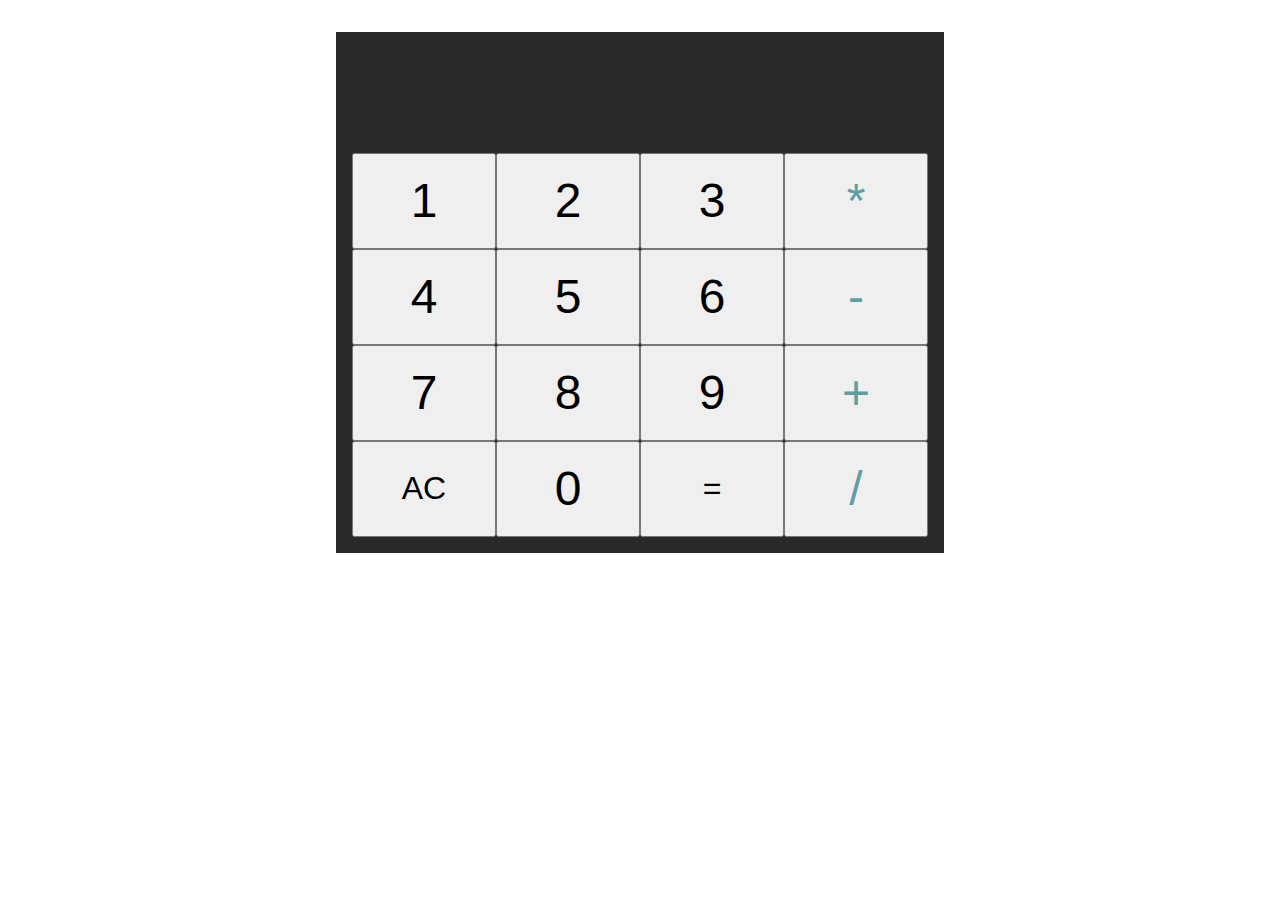
<file: Caculator/index.html>
<!DOCTYPE html>
<html lang="en">
<head>
    <meta charset="UTF-8">
    <meta name="viewport" content="width=device-width, initial-scale=1.0">
    <link rel="stylesheet" href="style.css">
    <title>Calculator</title>
</head>
<body>
    <div id="continer" class="display">
        <div id="input1" name="display">
            <p></p>
            <!--
            <div class="prev">123</div>
            <div class="curr">456</div>
            -->
        </div>
        <div class="group">
            
            <button class="butnn num1 b"  >1</button>
            <button class="butnn num2 b"  >2</button>
            <button class="butnn num3 b" >3</button>
            <button class="butn mult b" data-action="multiply" >*</button>
            <button class="butnn num4 b">4</button>
            <button class="butnn num5 b" >5</button>
            <button class="butnn num6 b" >6</button>
            <button class="butn main b" data-action="subtract">-</button>
            <button class="butnn num7 b">7
            <button class="butnn num8 b"  >8</button>
            <button class="butnn num9 b">9</button>
            <button class="butn plus b"  data-action="add">+</button>
            <button class="ac b"  data-action="clear">AC</button>
            <button class="butnn num0 b" >0</button>
            <button class="equl b" data-action="calculate" >=</button>
            <button class="butn plus b" data-action="divide">/</button>
            
            <!--
            <input type="button" class="butnn num1 b"  value="1" >
            <input type="button" class="butnn num2 b" value="2"  >
            <input type="button" class="butnn num3 b" value="3" >
            <input type="button" class="butn mult b"  value="*" >
            <input type="button" class="butnn num4 b" value="4">
            <input type="button" class="butnn num5 b" value="5" >
            <input type="button" class="butnn num6 b" value="6" >
            <input type="button" class="butn main b"  value="-">
            <input type="button" class="butnn num7 b" value="7">
            <input type="button" class="butnn num8 b" value="8"  >
            <input type="button" class="butnn num9 b" value="9">
            <input type="button" class="butn plus b"  value="+" >
            <input type="button" class="ac b"  value="AC">
            <input type="button" class="butnn num0 b" value="0">
            <input type="button" class="equl b"  value="=">
            <input type="button" class="butn plus b" value="/">
            -->
        </div>
    </div>
<script type="text/javascript" src="script.js"></script>
</body>
</html>
</file>
<file: Caculator/style.css>
:root{
    --fontsize: 30px;
    --colorback:rgb(255, 224, 230);
    --radiobox:6rem;
}
#continer{
    margin-top: 2rem;
    display: grid;
    justify-content: center;
    justify-items: center;
}
#input1{
    width: 96%;
    height: 5rem;
    border: none;
    background-color: #292929;
    color: antiquewhite;
    padding: .77rem;

}
p{
    text-align: center;
    font-size: 3.5rem;
    line-height: 0;
}
.prev{
    background-color: rgb(198, 241, 241);
}
.group {
    display: grid;
    justify-content: center;
    justify-items: center;
    grid-template-columns: auto auto auto auto;
    background-color: #292929;
    padding: 1rem;

}
.butnn ,.butn{
    font-size: 3rem;
    width: 9rem;
    height: 6rem;
}
.butn{
    color: cadetblue;
}
.ac,.equl{
    font-size: 2rem;
    width: 9rem;
    height: 6rem;
}
.ac:hover{
    background: darkred;
}
.equl:hover{
    background: darkgreen;
}
</file>
